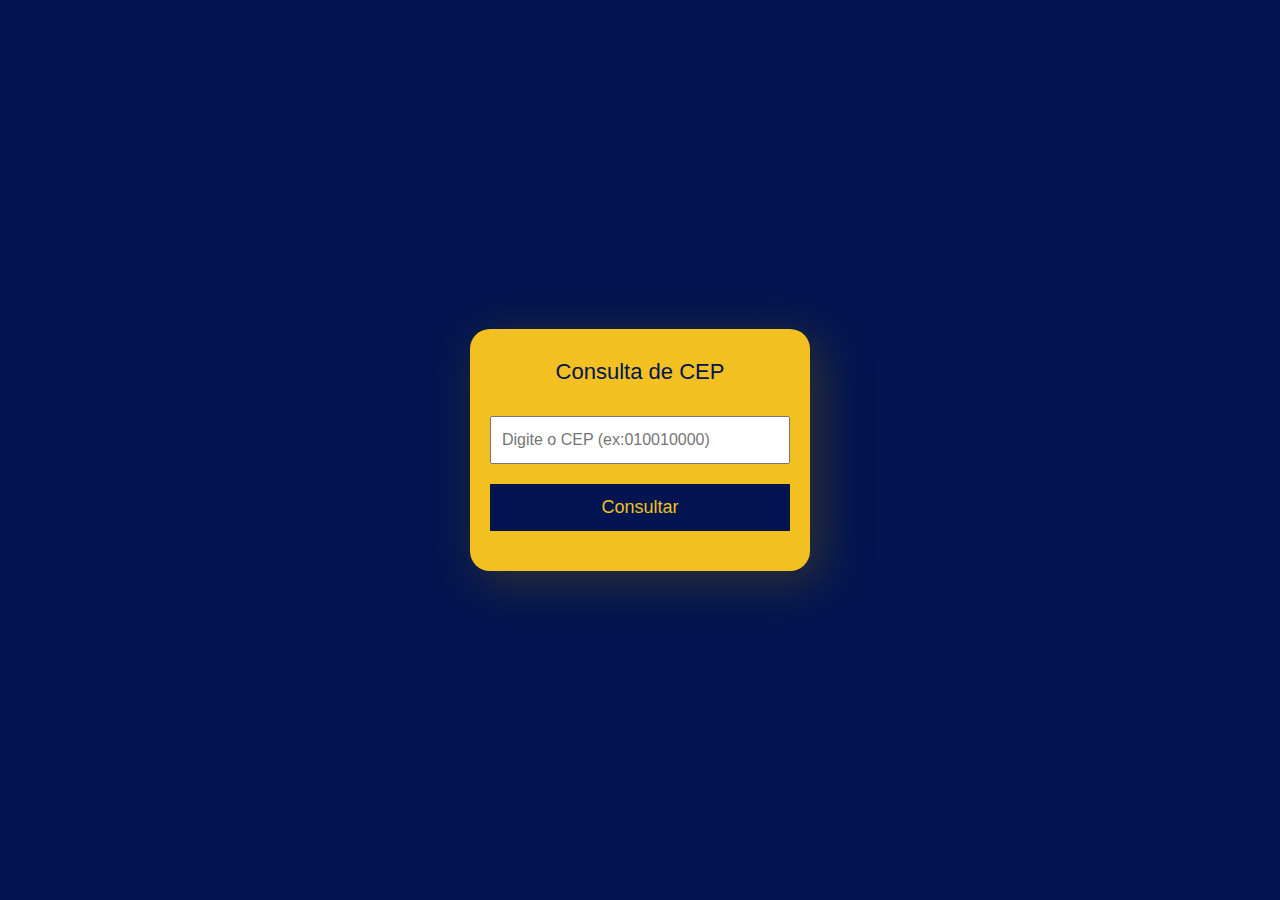
<file: apis/api_cep/cep.html>
<!DOCTYPE html>
<html lang="pt-br">
<head>
    <meta charset="UTF-8">
    <meta name="viewport" content="width=device-width, initial-scale=1.0">
	<link href="https://cdn.jsdelivr.net/npm/bootstrap@5.3.3/dist/css/bootstrap.min.css" rel="stylesheet" integrity="sha384-QWTKZyjpPEjISv5WaRU9OFeRpok6YctnYmDr5pNlyT2bRjXh0JMhjY6hW+ALEwIH" crossorigin="anonymous">
	<script src="https://cdn.jsdelivr.net/npm/bootstrap@5.3.3/dist/js/bootstrap.bundle.min.js" integrity="sha384-YvpcrYf0tY3lHB60NNkmXc5s9fDVZLESaAA55NDzOxhy9GkcIdslK1eN7N6jIeHz" crossorigin="anonymous"></script>
    <link rel="stylesheet" href="style.css">
    <title>Consulta de CEP</title>
</head>
<body>
    
    <main class='container full-height d-flex align-items-center justify-content-center'>

        <div class="box-cep">

            <h1>Consulta de CEP</h1>

            <input type="text" placeholder="Digite o CEP (ex:010010000)">

            <button type="button">Consultar</button>
			
			<div> </div>

        </div>

    </main>

    <script src="script.js"></script>
</body>
</html>
</file>
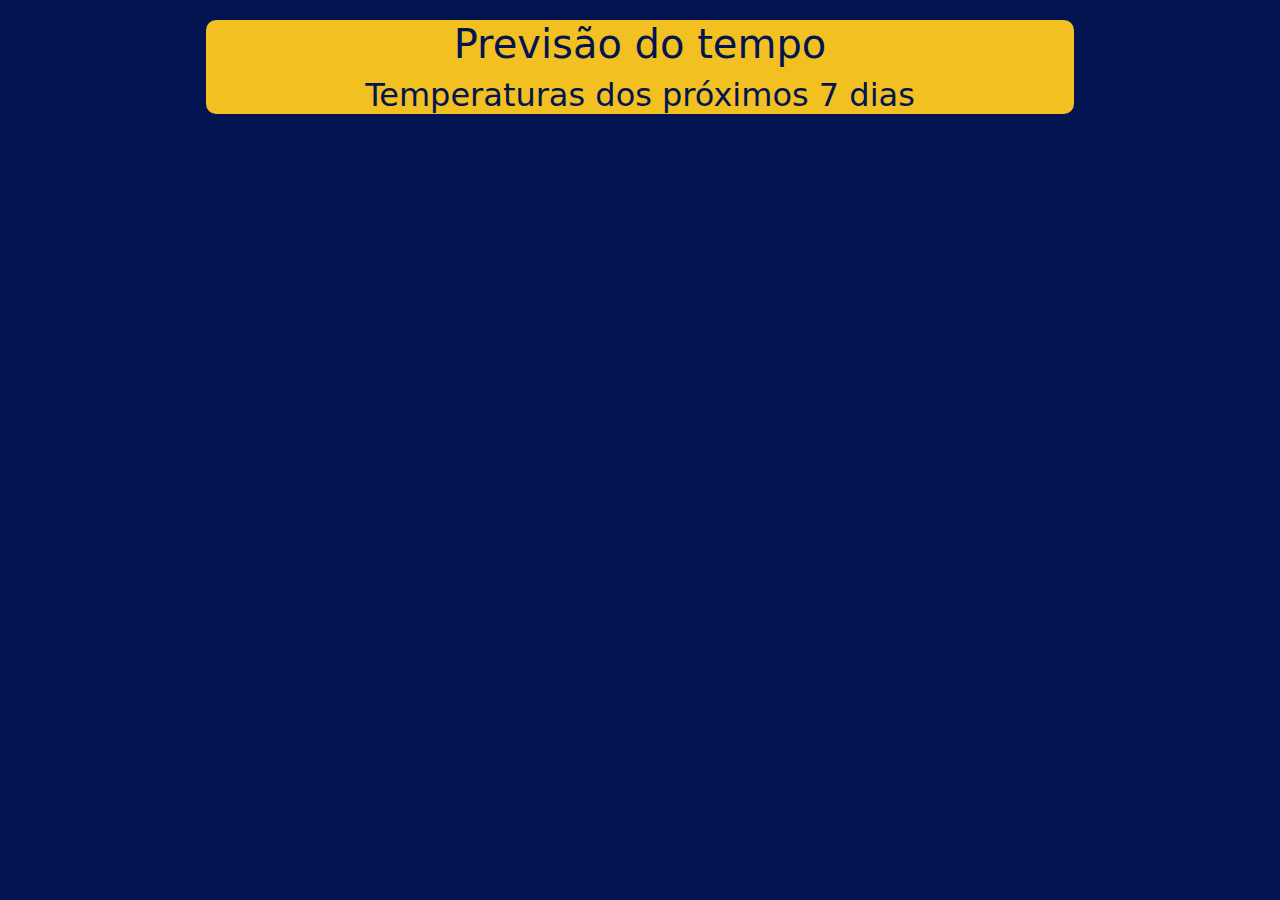
<file: apis/api_clima/clima.html>
<!DOCTYPE html>
<html lang="pt-br">
<head>
    <meta charset="UTF-8">
    <meta name="viewport" content="width=device-width, initial-scale=1.0">
	<link href="https://cdn.jsdelivr.net/npm/bootstrap@5.3.3/dist/css/bootstrap.min.css" rel="stylesheet" integrity="sha384-QWTKZyjpPEjISv5WaRU9OFeRpok6YctnYmDr5pNlyT2bRjXh0JMhjY6hW+ALEwIH" crossorigin="anonymous">
	<script src="https://cdn.jsdelivr.net/npm/bootstrap@5.3.3/dist/js/bootstrap.bundle.min.js" integrity="sha384-YvpcrYf0tY3lHB60NNkmXc5s9fDVZLESaAA55NDzOxhy9GkcIdslK1eN7N6jIeHz" crossorigin="anonymous"></script>
    <link href="style.css" rel="stylesheet">
	<link href="medias.css" rel="stylesheet">
	<title>Consulta de CEP</title>
</head>
<body>
    
    <main>

        <div class='cabecalho'> 

			<h1> Previsão do tempo </h1>
			<h2> Temperaturas dos próximos 7 dias </h2>

		</div>

    </main>

    <script src="script.js"></script>
</body>
</html>
</file>
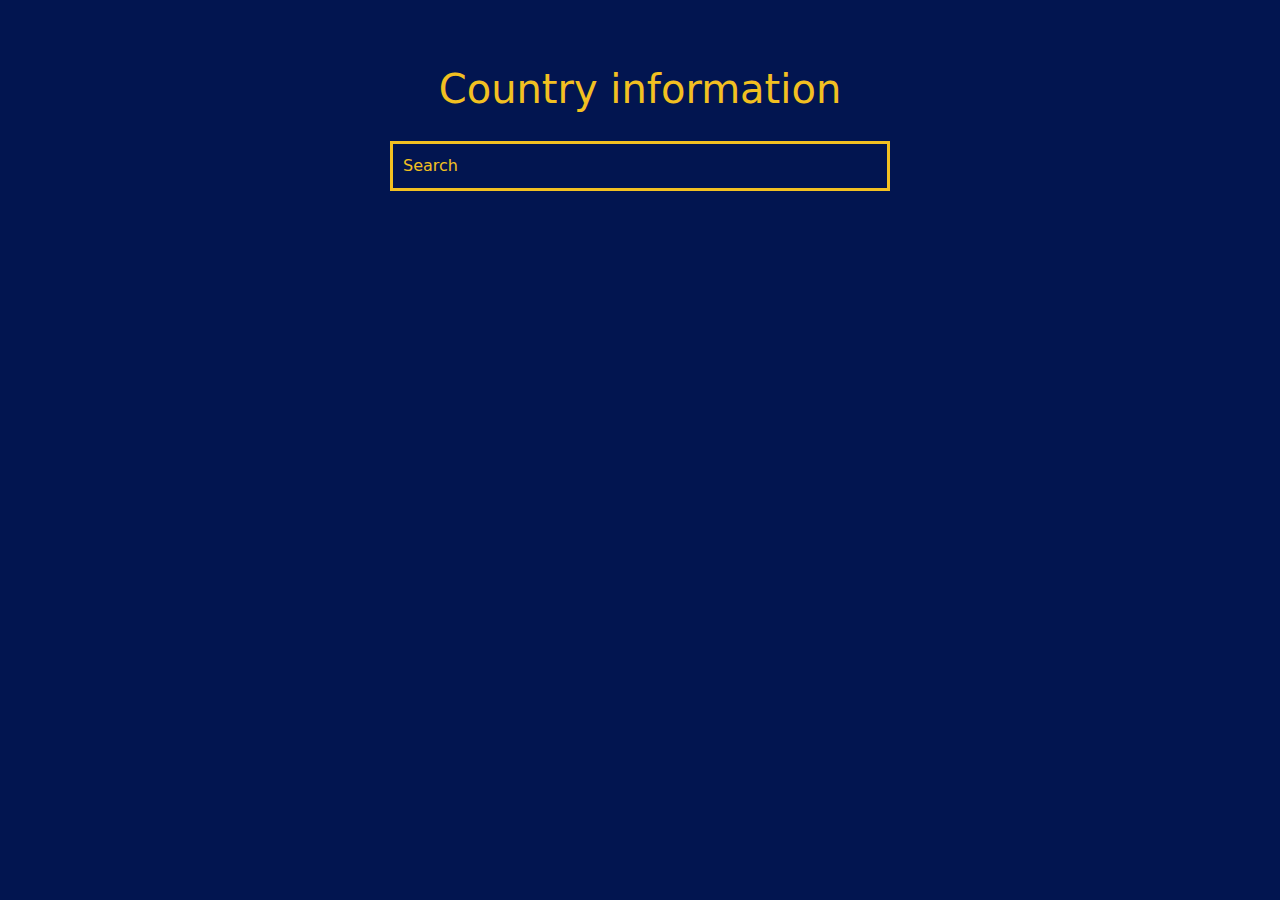
<file: apis/api_paises/paises.html>
<!DOCTYPE html>
<html lang="en">
<head>
    <meta charset="UTF-8">
    <meta name="viewport" content="width=device-width, initial-scale=1.0">
    <link href="https://cdn.jsdelivr.net/npm/bootstrap@5.3.3/dist/css/bootstrap.min.css" rel="stylesheet" integrity="sha384-QWTKZyjpPEjISv5WaRU9OFeRpok6YctnYmDr5pNlyT2bRjXh0JMhjY6hW+ALEwIH" crossorigin="anonymous">
    <script src="https://cdn.jsdelivr.net/npm/bootstrap@5.3.3/dist/js/bootstrap.bundle.min.js" integrity="sha384-YvpcrYf0tY3lHB60NNkmXc5s9fDVZLESaAA55NDzOxhy9GkcIdslK1eN7N6jIeHz" crossorigin="anonymous"></script>
    <link rel="stylesheet" href="style.css">
    <link rel="stylesheet" href="medias.css">
    <title>Informações Países</title>
</head>
<body>
    
    <header>
        <h1>Country information</h1>

        <div class="busca"> 
            
            <input type="text" id="busca" placeholder="Search">
        
        </div>

    </header>

    <main> </main>

    <script src="script.js"></script>
</body>
</html>
</file>
<file: apis/api_cep/style.css>
* {
    margin: 0;
    padding: 0;
    box-sizing: border-box;
}

body {
    background-color: #021550;
}

main {
    width: 100%;
    height: 100vh;
    display: flex;
    align-items: center;
    justify-content: center;
}

main > div {
    -webkit-box-shadow: 10px 10px 46px 0px rgba(50,50,51,1);
    -moz-box-shadow: 10px 10px 46px 0px rgba(50,50,51,1);
    box-shadow: 10px 10px 46px 0px rgba(50,50,51,1);
    background-color: #f2c021;
    color: #021550;
    width: 340px;
    padding: 20px;
    text-align: center;
    border-radius: 20px;
}

main > div h1, main > div input, main > div button {
    width: 100%;
    padding: 10px;
    font-family: 'Lucida Sans', 'Lucida Sans Regular', 'Lucida Grande', 'Lucida Sans Unicode', Geneva, Verdana, sans-serif;
}

button {
    border: 0;
    background-color: #021550;
    color: #f2c021;
    font-size: 18px;
    cursor: pointer;
}

main > div > div {
	width:100%;
}

h1 {
    font-size: 22px;
}

h1,input,button {
    margin-bottom: 20px;
}

p {
	text-align:left;
    font-size: 20px;
}
</file>
<file: apis/api_clima/style.css>
* {
	
	margin:0;
	padding:0;
	box-sizing: border-box;
	
}

body {
	background:#021550;
	padding:20px;
}

main {
	
	width:70%;
	margin:0 auto;
	text-align:center;
	background:#f2c021;
	color:#021550;
	border-radius:10px;
	
}

.tabela-clima div {
	border:1px solid #f2c021;
	background:#021550;
	color:#f2c021;
	font-size:18px;
	padding:10px;
}

.cabecalho {
	font-weight:bold;
}

.tabela-clima {
	padding:20px;
}
</file>
<file: apis/api_clima/medias.css>
@media screen and (max-width:800px) {

	main {
		width:90%;
	}
	
}

@media screen and (max-width:500px) {

	main {
		width:100%;
	}
	
}

@media screen and (max-width:400px) {

	.tabela-clima div {
		
		font-size:14px;
		
	}
	
	h2 {
		
		font-size:20px;
		
	}
	
}
</file>
<file: apis/api_paises/style.css>
* {
    margin: 0;
    padding: 0;
    box-sizing: border-box;
}

body {
    background-color: #021550;
    color: #f2c021;
    padding: 50px;
}

header {
    text-align: center;
    padding: 15px;
}

.sessao-cards {
    margin: 0 auto;
    width: 70%;
    padding: 30px;
}

.cardP {
    padding: 10px;
}

.informacoes {
    border: 5px solid #f2c021;
    height: 100%;
    display: flex;
    flex-direction: column;
}

.card-img img {
    width: 100%;
    height: 250px;
}



.card-conteudo {
    color: #f2c021;
    font-weight: bold;
    display: flex;
    flex-direction: column;
    justify-content: space-around;
}

.card-conteudo span {
    margin: 5px;
}

.informacoes .card-conteudo {
    flex-grow: 1;
    font-size: 18px;
}

.card-link {
    background-color:#f2c021;
    text-align: center;
}

.card-link a {
    text-decoration: none;
    font-weight: bold;
    color: #021550;
    font-size: 24px;
    width: 100%;
    display: block;
    padding: 15px;
    border-top: 5px solid #f2c021;
}

.card-link a:hover {
    background-color: #021550;
    color: #f2c021;
}

.busca {
    padding: 20px;
	display:flex;
	justify-content:center;
	gap:10px;
}

.busca input{
    width: 500px;
    padding: 10px;
    background-color: #021550;
    border: 3px solid #f2c021;
    color: #f2c021;
}

input::placeholder {
    color: #f2c021;/* Cor desejada para o placeholder */
}
</file>
<file: apis/api_paises/medias.css>
@media screen and (max-width:1400px) {
    
    .sessao-cards {
        width: 80%;
    }

}

@media screen and (max-width:1240px) {
    
    .sessao-cards {
        width: 90%;
    }

}

@media screen and (max-width:1100px) {
    
    .sessao-cards {
        width: 100%;
    }

}

@media screen and (max-width:480px) {
    
    .sessao-cards {
        padding: 10px;
    }

    .cardP {
        padding: 0px;
        padding-bottom: 30px;
    }

}
</file>
